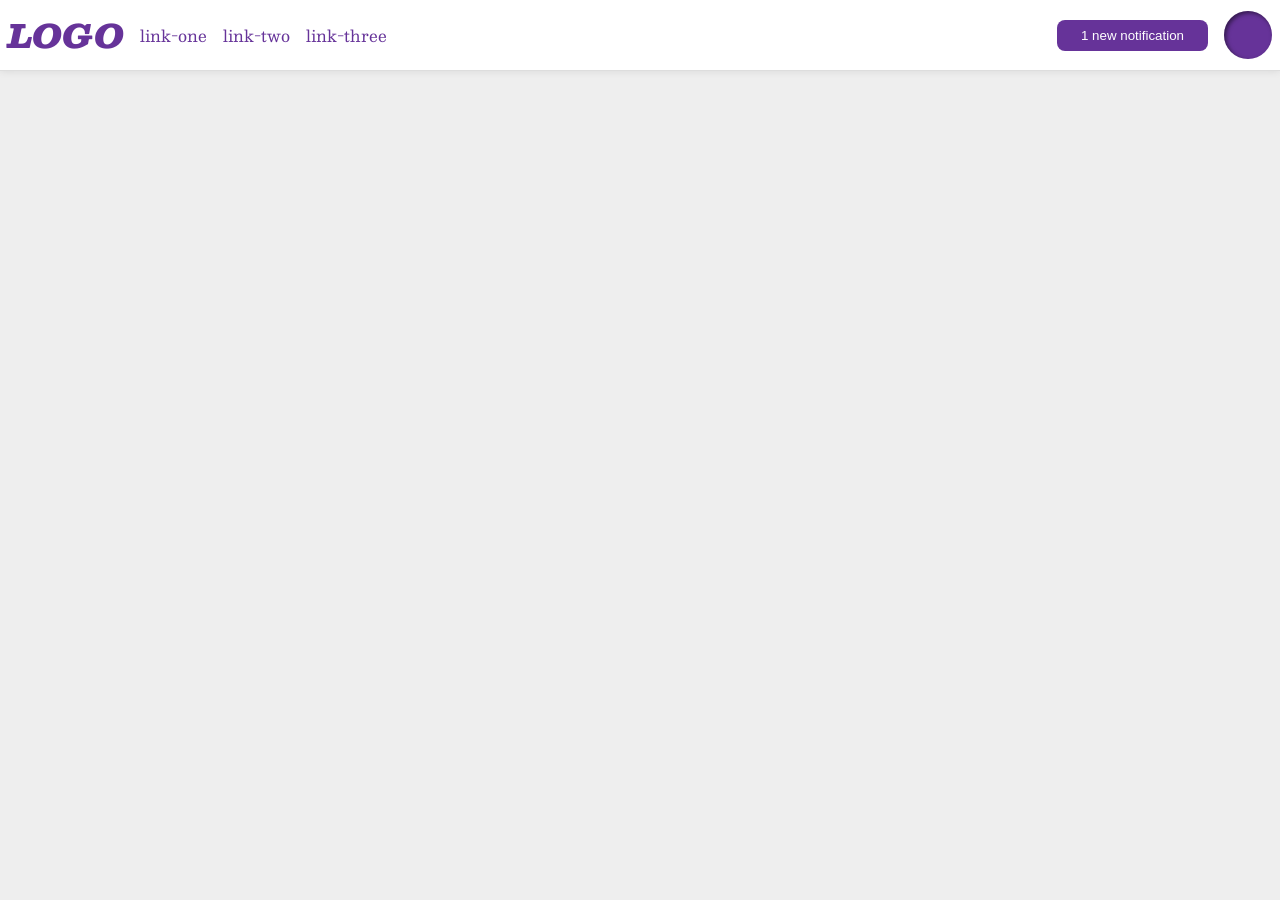
<file: flex/03-flex-header-2/index.html>
<!DOCTYPE html>
<html lang="en">
  <head>
    <meta charset="UTF-8">
    <meta http-equiv="X-UA-Compatible" content="IE=edge">
    <meta name="viewport" content="width=device-width, initial-scale=1.0">
    <title>Flex Header 2</title>
    <link rel="stylesheet" href="style.css">
  </head>
  <body>
    <div class="header">
      <div class="left">
        <div class="logo">
          LOGO
        </div>
        <ul class="links">
          <li><a href="https://google.com">link-one</a></li>
          <li><a href="https://google.com">link-two</a></li>
          <li><a href="https://google.com">link-three</a></li>
        </ul>
      </div>
      <div class="right">
        <button class="notifications">
          1 new notification
        </button>
        <div class="profile-image"></div>
      </div>
    </div>
  </body>
</html>
</file>
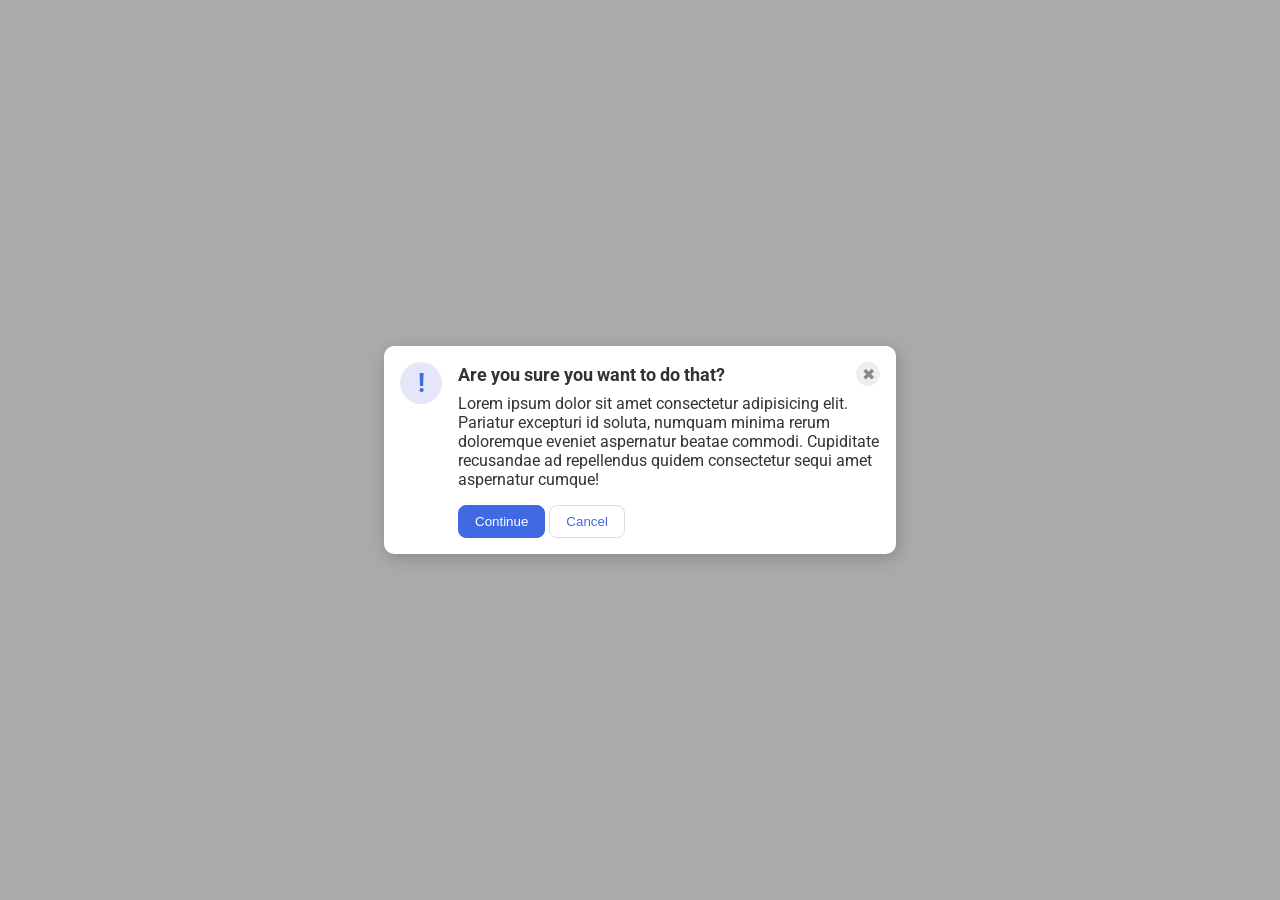
<file: flex/05-flex-modal/index.html>
<!DOCTYPE html>
<html lang="en">
  <head>
    <meta charset="UTF-8">
    <meta http-equiv="X-UA-Compatible" content="IE=edge">
    <meta name="viewport" content="width=device-width, initial-scale=1.0">
    <link rel="stylesheet" href="style.css">
    <title>Modal</title>
  </head>
  <body>
    <div class="modal">
      <div class="icon">!</div>
      <div class="container">
      <div class="header">Are you sure you want to do that?
      <button class="close-button">✖</button>
    </div>
      <div class="text">Lorem ipsum dolor sit amet consectetur adipisicing elit. Pariatur excepturi id soluta, numquam minima rerum doloremque eveniet aspernatur beatae commodi. Cupiditate recusandae ad repellendus quidem consectetur sequi amet aspernatur cumque!</div>
      <button class="continue">Continue</button>
      <button class="cancel">Cancel</button>
    </div>
    </div>
  </body>
</html>
</file>
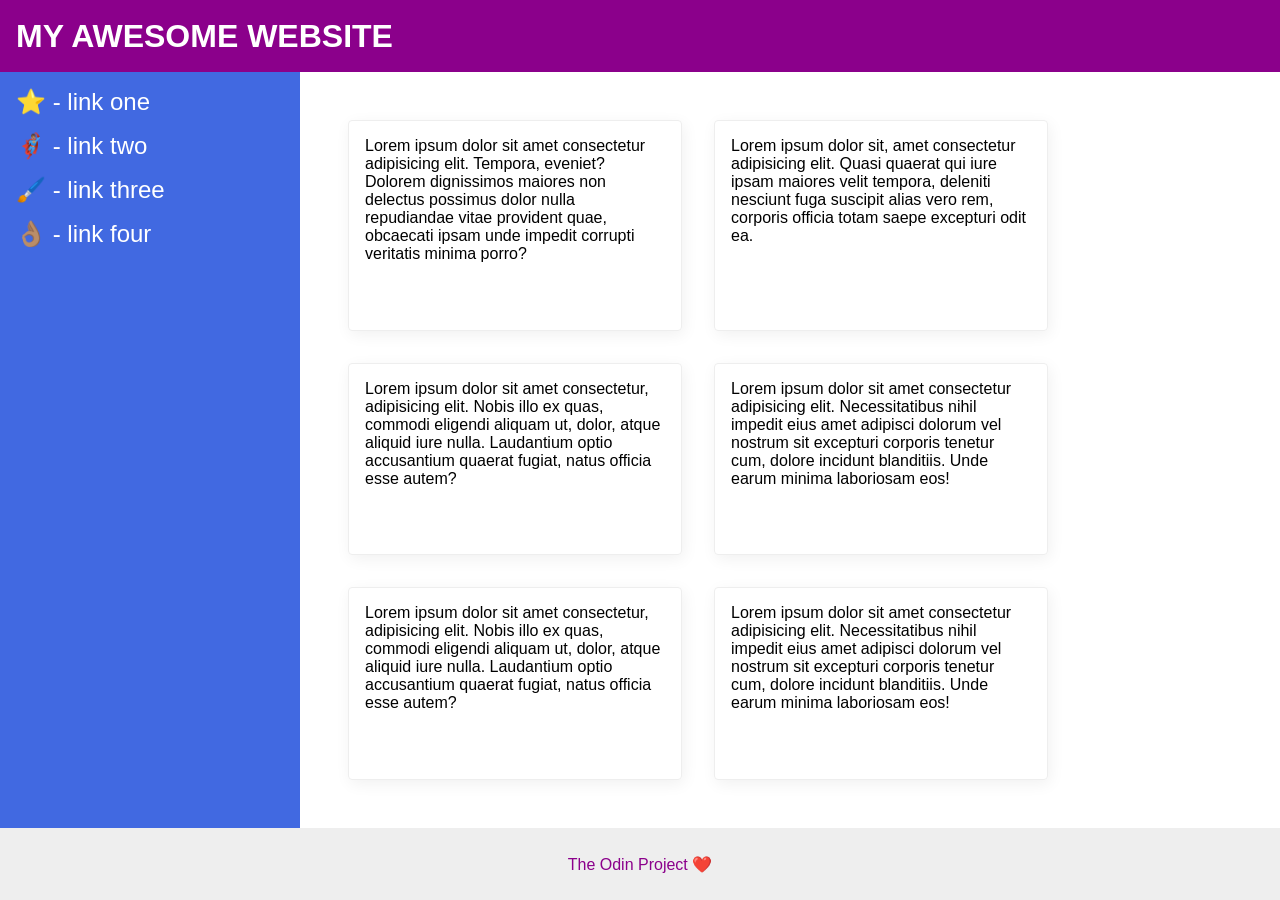
<file: flex/07-flex-layout-2/index.html>
<!DOCTYPE html>
<html lang="en">
  <head>
    <meta charset="UTF-8">
    <meta http-equiv="X-UA-Compatible" content="IE=edge">
    <meta name="viewport" content="width=device-width, initial-scale=1.0">
    <title>The Holy Grail</title>
    <link rel="stylesheet" href="style.css">
  </head>
  <body>
    <div class="header">
      MY AWESOME WEBSITE
    </div>

    <div class="content">
      <div class="sidebar">
        <ul>
          <li><a href="#">⭐ - link one</a></li>
          <li><a href="#">🦸🏽‍♂️ - link two</a></li>
          <li><a href="#">🖌️ - link three</a></li>
          <li><a href="#">👌🏽 - link four</a></li>
        </ul>
      </div>
      <div class="cardlist">
        <div class="card">Lorem ipsum dolor sit amet consectetur adipisicing elit. Tempora, eveniet? Dolorem dignissimos maiores non delectus possimus dolor nulla repudiandae vitae provident quae, obcaecati ipsam unde impedit corrupti veritatis minima porro?</div>
        <div class="card">Lorem ipsum dolor sit, amet consectetur adipisicing elit. Quasi quaerat qui iure ipsam maiores velit tempora, deleniti nesciunt fuga suscipit alias vero rem, corporis officia totam saepe excepturi odit ea.</div>
        <div class="card">Lorem ipsum dolor sit amet consectetur, adipisicing elit. Nobis illo ex quas, commodi eligendi aliquam ut, dolor, atque aliquid iure nulla. Laudantium optio accusantium quaerat fugiat, natus officia esse autem?</div>
        <div class="card">Lorem ipsum dolor sit amet consectetur adipisicing elit. Necessitatibus nihil impedit eius amet adipisci dolorum vel nostrum sit excepturi corporis tenetur cum, dolore incidunt blanditiis. Unde earum minima laboriosam eos!</div>
        <div class="card">Lorem ipsum dolor sit amet consectetur, adipisicing elit. Nobis illo ex quas, commodi eligendi aliquam ut, dolor, atque aliquid iure nulla. Laudantium optio accusantium quaerat fugiat, natus officia esse autem?</div>
        <div class="card">Lorem ipsum dolor sit amet consectetur adipisicing elit. Necessitatibus nihil impedit eius amet adipisci dolorum vel nostrum sit excepturi corporis tenetur cum, dolore incidunt blanditiis. Unde earum minima laboriosam eos!</div>
      </div>
    </div>
    
    <div class="footer">
      The Odin Project ❤️
    </div>
  </body>
</html>
</file>
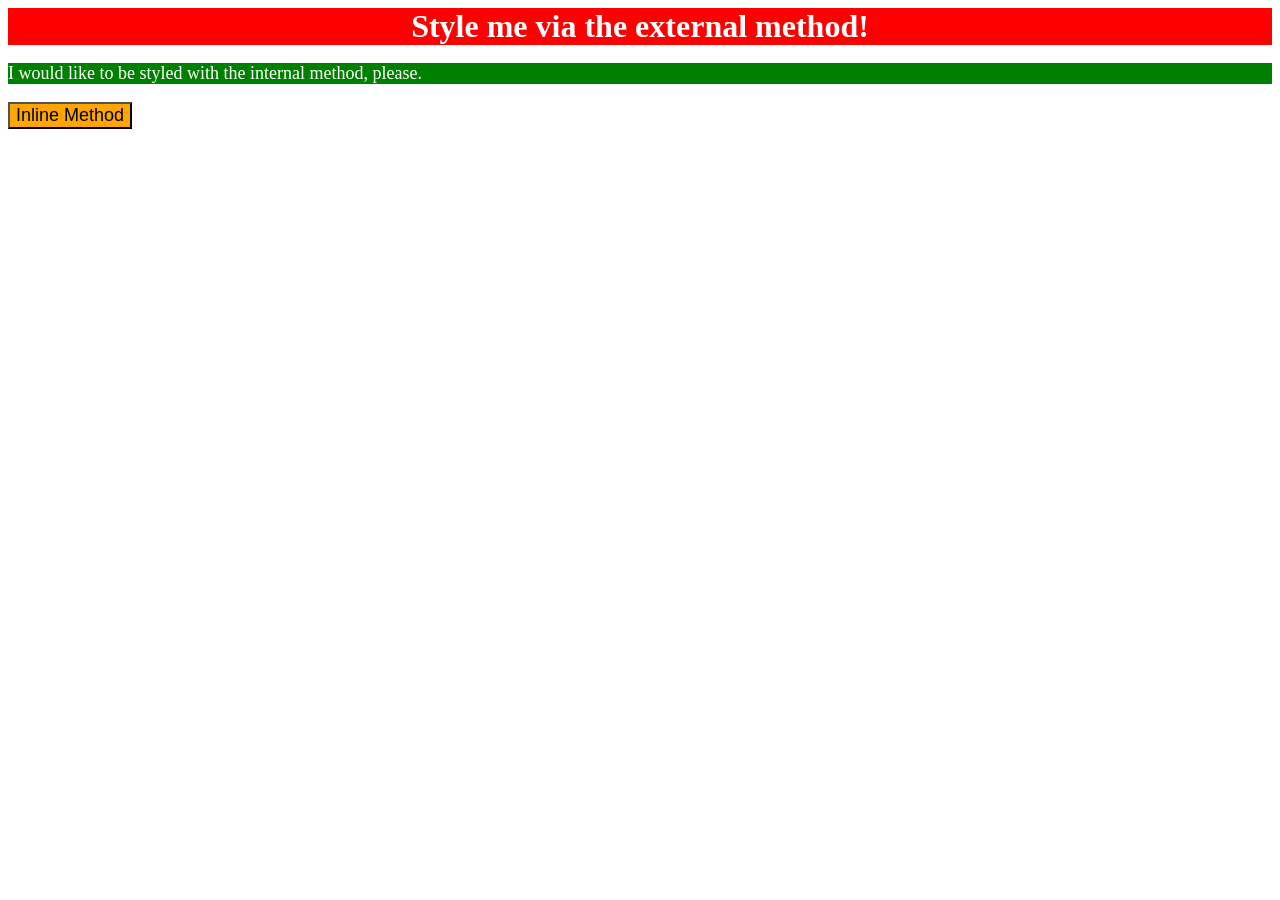
<file: foundations/01-css-methods/index.html>
<!DOCTYPE html>
<html lang="en">
  <head>
    <meta charset="UTF-8">
    <meta http-equiv="X-UA-Compatible" content="IE=edge">
    <meta name="viewport" content="width=device-width, initial-scale=1.0">
    <link rel="stylesheet" href="styles.css">
    <title>Methods for Adding CSS</title>
    <style>
      p {
        background-color: green;
        color: white;
        font-size: 18px;
      }
    </style>
  </head>
  <body>
    <div>Style me via the external method!</div>
    <p>I would like to be styled with the internal method, please.</p>
    <button style="background-color: orange; font-size: 18px;">Inline Method</button>
  </body>
</html>
</file>
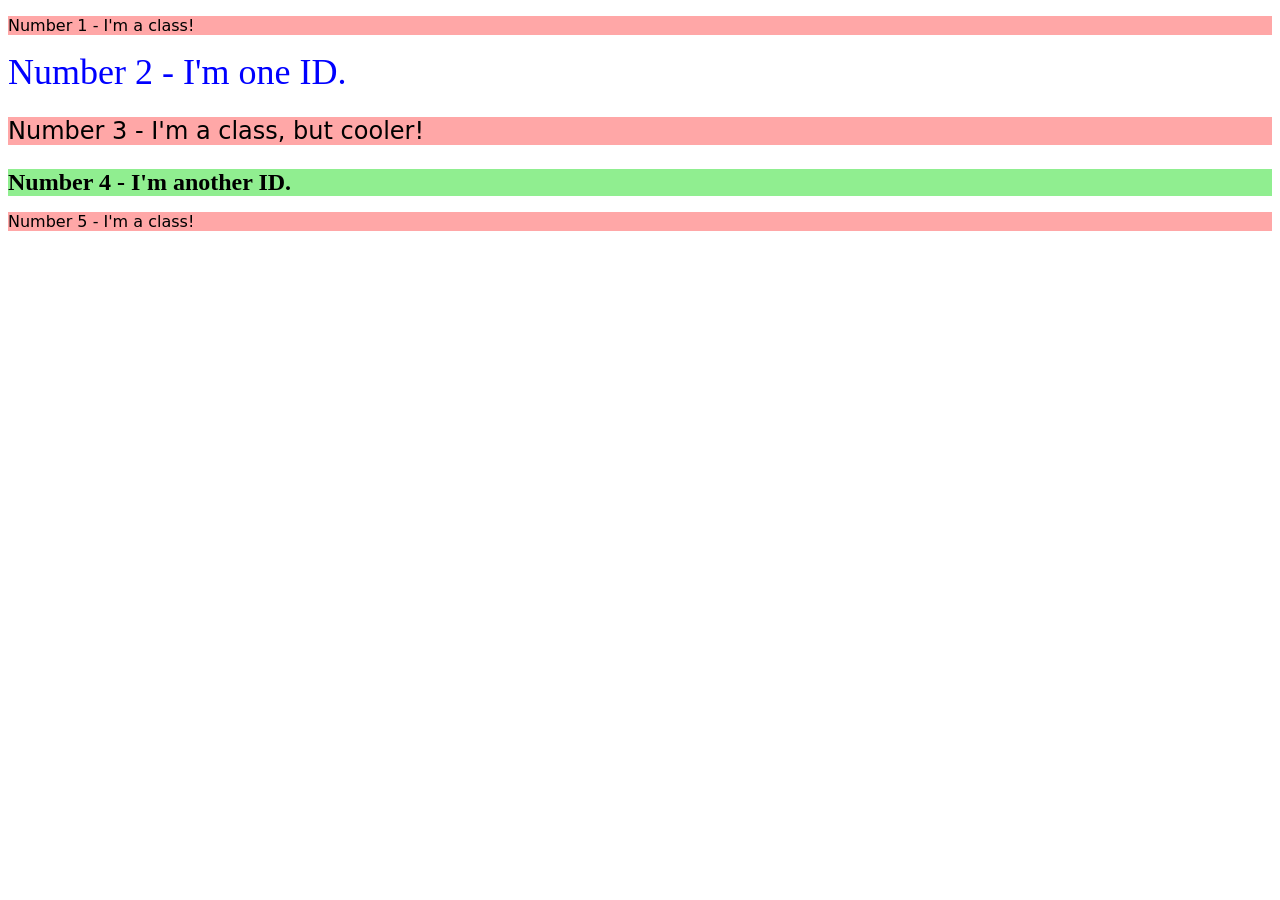
<file: foundations/02-class-id-selectors/index.html>
<!DOCTYPE html>
<html lang="en">
  <head>
    <meta charset="UTF-8">
    <meta http-equiv="X-UA-Compatible" content="IE=edge">
    <meta name="viewport" content="width=device-width, initial-scale=1.0">
    <title>Class and ID Selectors</title>
    <link rel="stylesheet" href="style.css">
  </head>
  <body>
    <p class="styled">Number 1 - I'm a class!</p>
    <div id="blue">Number 2 - I'm one ID.</div>
    <p class="styled special">Number 3 - I'm a class, but cooler!</p>
    <div id="green">Number 4 - I'm another ID.</div>
    <p class="styled">Number 5 - I'm a class!</p>
  </body>
</html>
</file>
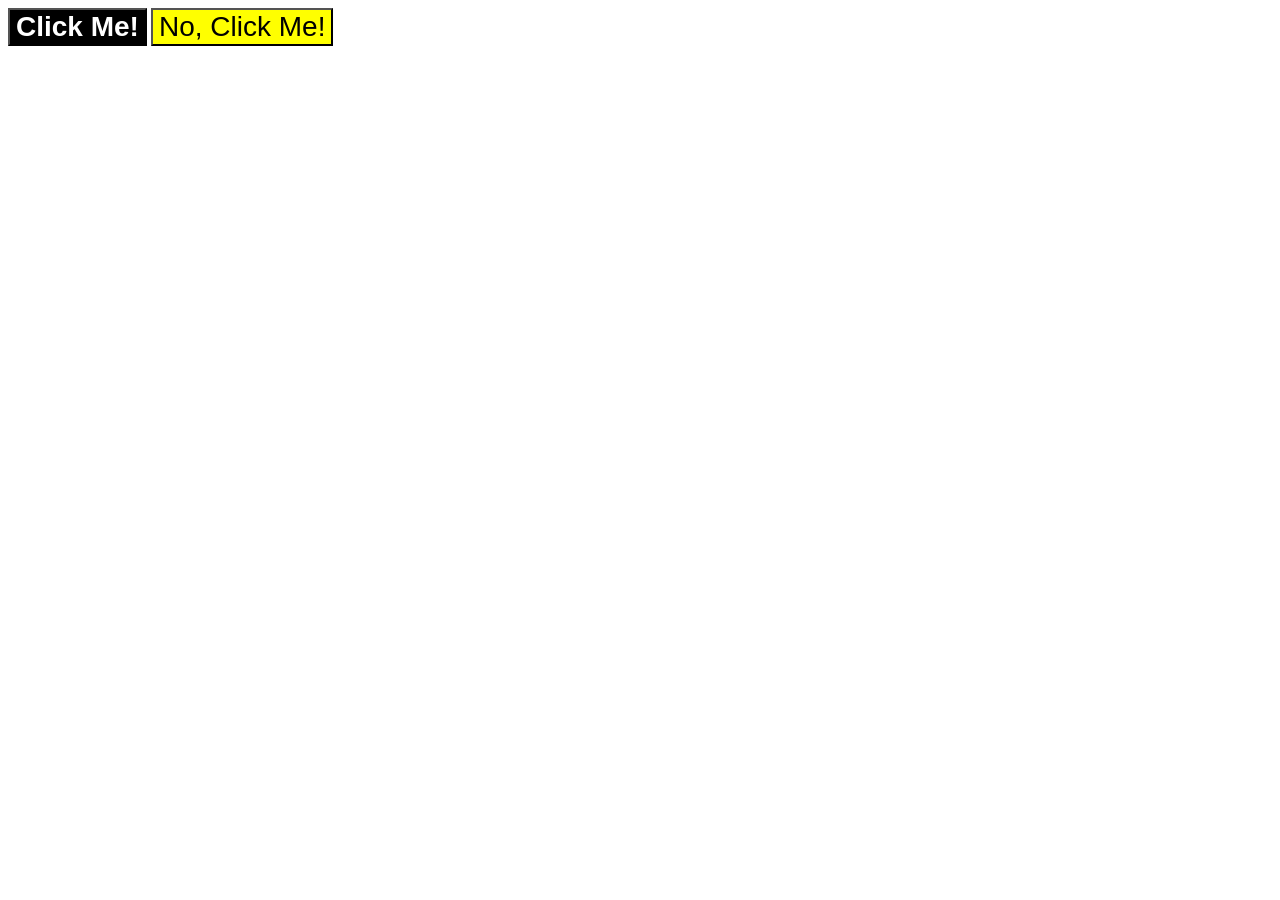
<file: foundations/03-grouping-selectors/index.html>
<!DOCTYPE html>
<html lang="en">
  <head>
    <meta charset="UTF-8">
    <meta http-equiv="X-UA-Compatible" content="IE=edge">
    <meta name="viewport" content="width=device-width, initial-scale=1.0">
    <title>Grouping Selectors</title>
    <link rel="stylesheet" href="style.css">
  </head>
  <body>
    <button class="buttons button1">Click Me!</button>
    <button class="buttons button2">No, Click Me!</button>
  </body>
</html>
</file>
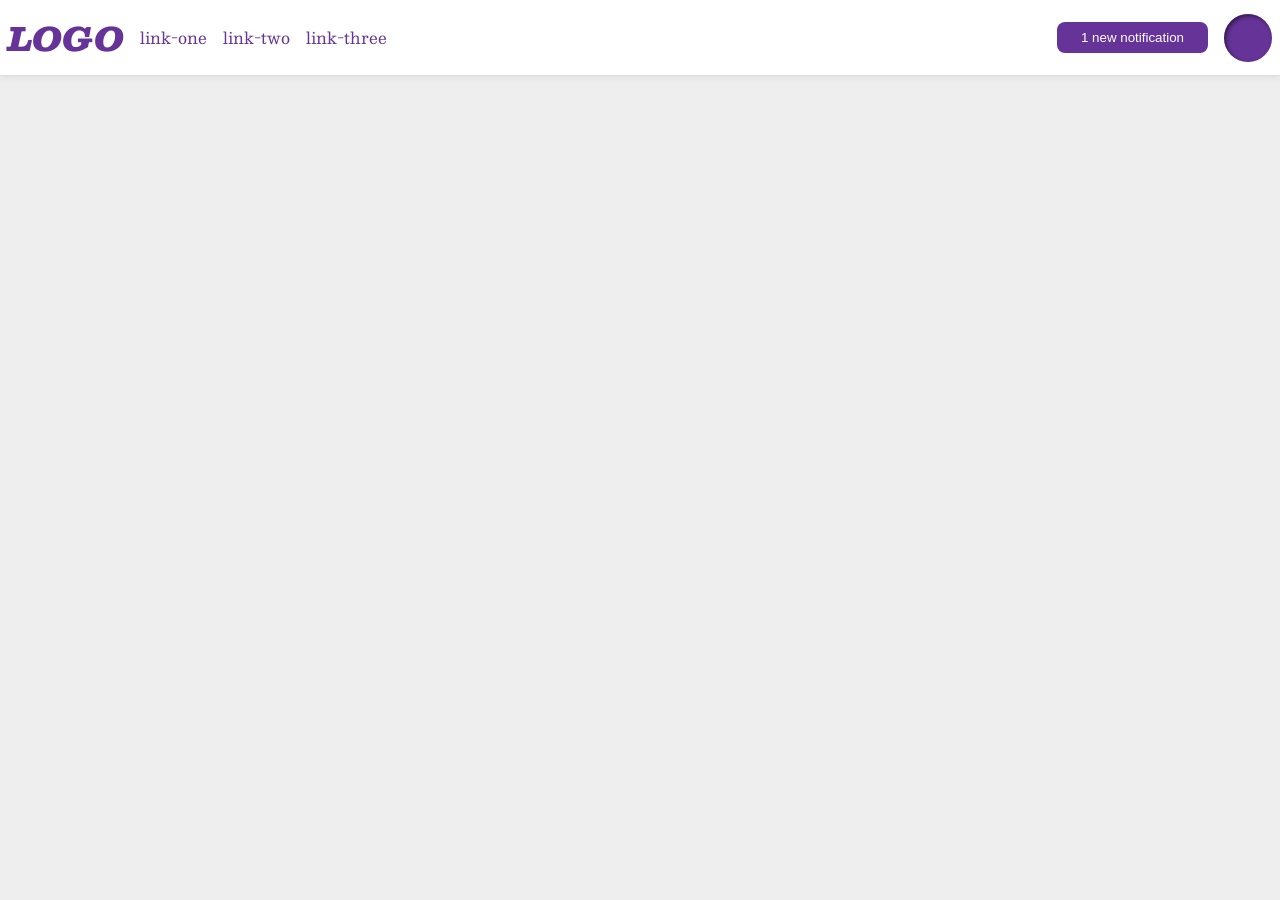
<file: foundations/flex/03-flex-header-2/index.html>
<!DOCTYPE html>
<html lang="en">
  <head>
    <meta charset="UTF-8" />
    <meta http-equiv="X-UA-Compatible" content="IE=edge" />
    <meta name="viewport" content="width=device-width, initial-scale=1.0" />
    <title>Flex Header 2</title>
    <link rel="stylesheet" href="style.css" />
  </head>
  <body>
    <div class="header">
      <div class="left-section">
        <div class="logo">LOGO</div>
        <ul class="links">
          <li><a href="https://google.com">link-one</a></li>
          <li><a href="https://google.com">link-two</a></li>
          <li><a href="https://google.com">link-three</a></li>
        </ul>
      </div>
      <div class="right-section">
        <button class="notifications">1 new notification</button>
        <div class="profile-image"></div>
      </div>
    </div>
  </body>
</html>
</file>
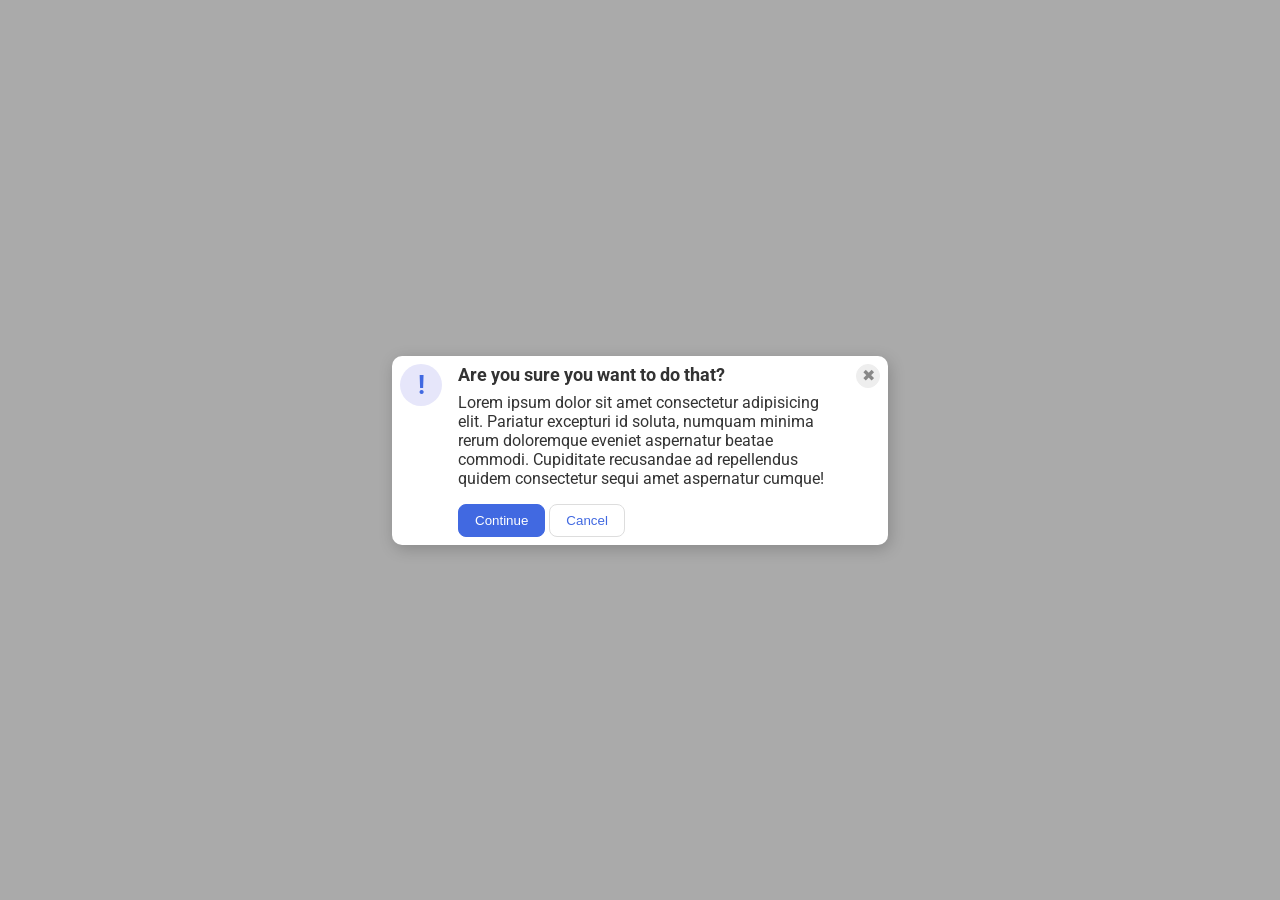
<file: foundations/flex/05-flex-modal/index.html>
<!DOCTYPE html>
<html lang="en">
  <head>
    <meta charset="UTF-8" />
    <meta http-equiv="X-UA-Compatible" content="IE=edge" />
    <meta name="viewport" content="width=device-width, initial-scale=1.0" />
    <link rel="stylesheet" href="style.css" />
    <title>Modal</title>
  </head>
  <body>
    <div class="modal">
      <div class="icon">!</div>
      <div class="modal-container">
        <div class="header">Are you sure you want to do that?</div>
        <div class="text">
          Lorem ipsum dolor sit amet consectetur adipisicing elit. Pariatur
          excepturi id soluta, numquam minima rerum doloremque eveniet
          aspernatur beatae commodi. Cupiditate recusandae ad repellendus quidem
          consectetur sequi amet aspernatur cumque!
        </div>
        <button class="continue">Continue</button>
        <button class="cancel">Cancel</button>
      </div>
      <button class="close-button">✖</button>
    </div>
  </body>
</html>
</file>
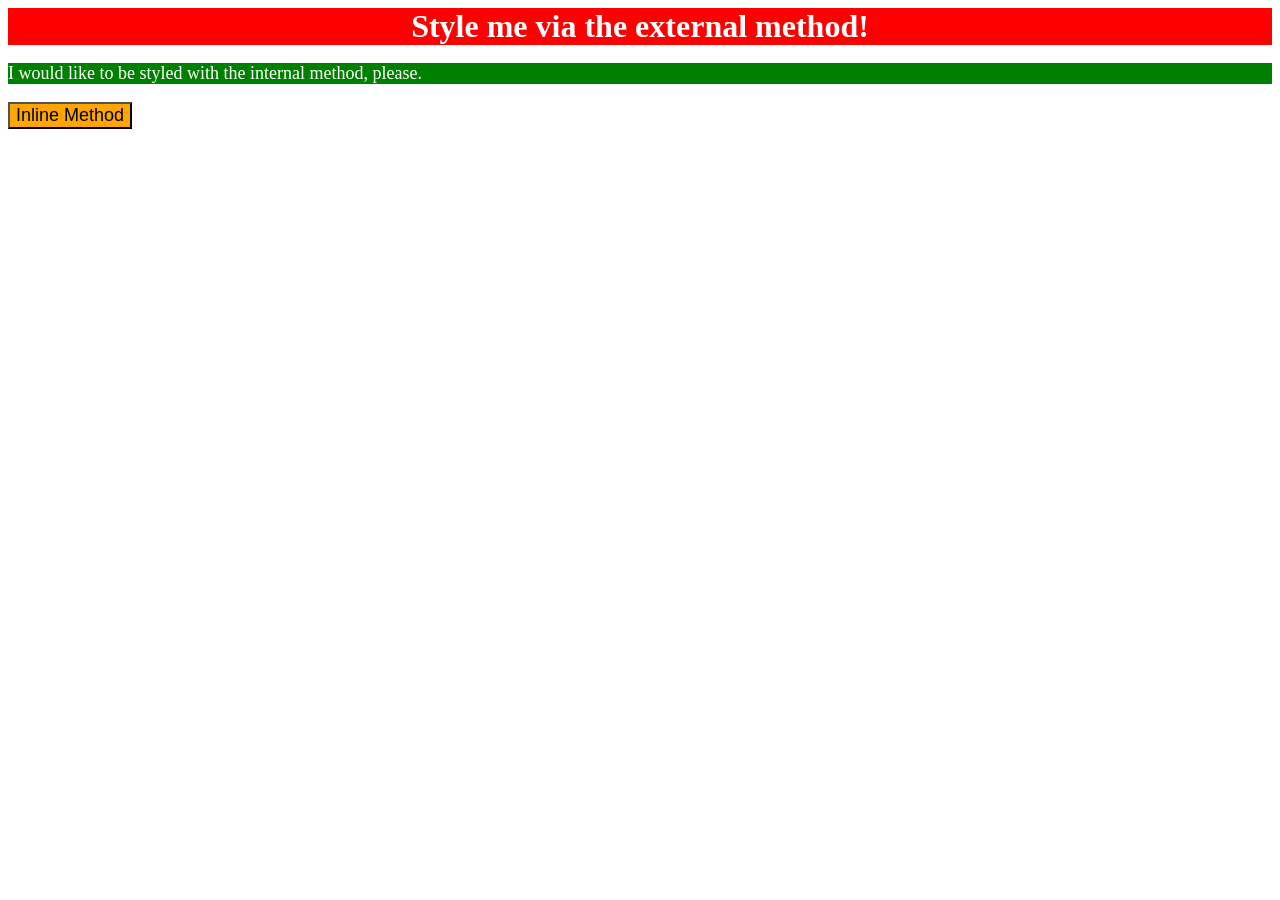
<file: foundations/intro-to-css/01-css-methods/index.html>
<!DOCTYPE html>
<html lang="en">
  <head>
    <meta charset="UTF-8" />
    <meta http-equiv="X-UA-Compatible" content="IE=edge" />
    <meta name="viewport" content="width=device-width, initial-scale=1.0" />
    <title>Methods for Adding CSS</title>
    <link rel="stylesheet" href="styles.css" />
    <style>
      p {
        background-color: green;
        color: white;
        font-size: 18px;
      }
    </style>
  </head>
  <body>
    <div>Style me via the external method!</div>
    <p>I would like to be styled with the internal method, please.</p>
    <button style="background-color: orange; font-size: 18px">
      Inline Method
    </button>
  </body>
</html>
</file>
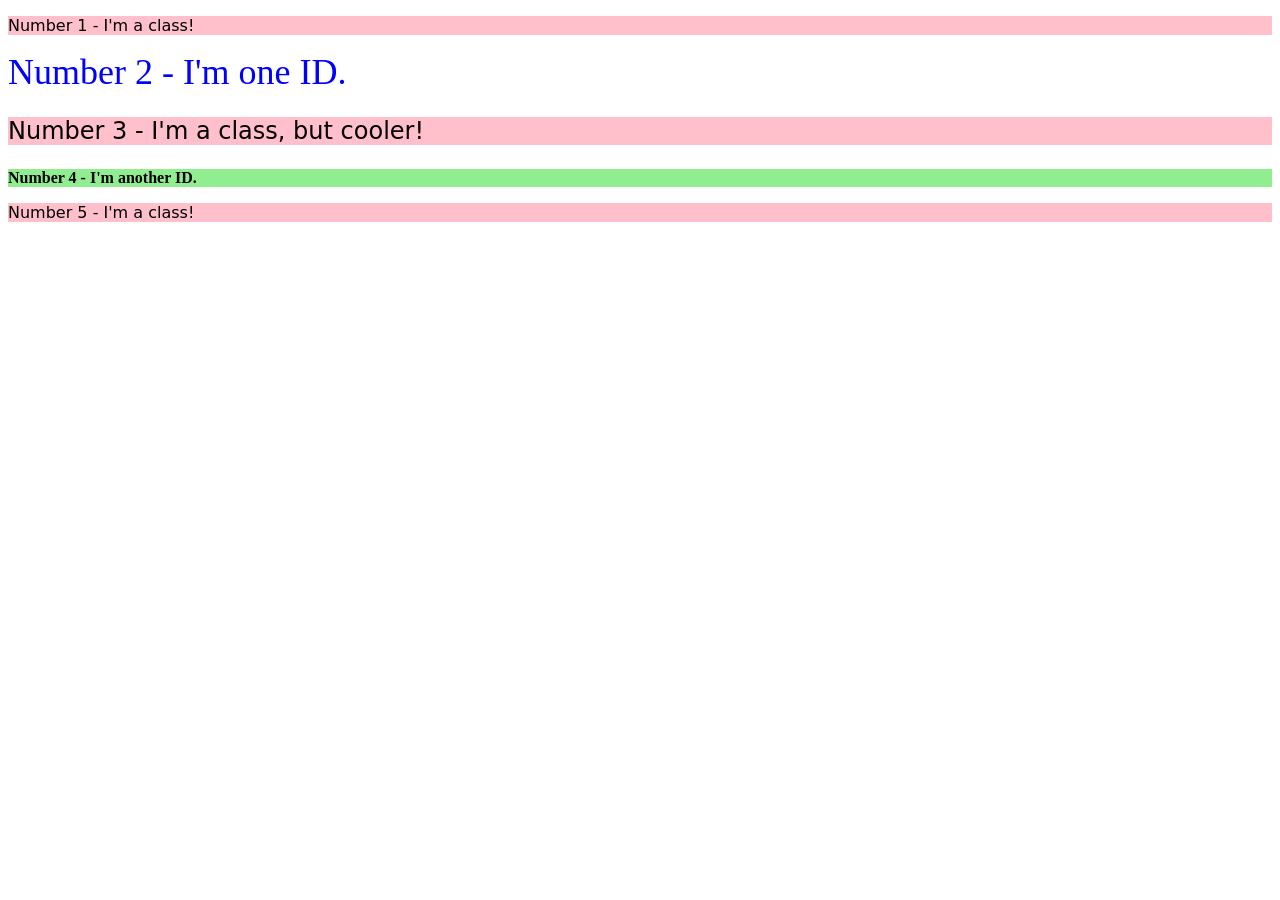
<file: foundations/intro-to-css/02-class-id-selectors/index.html>
<!DOCTYPE html>
<html lang="en">
  <head>
    <meta charset="UTF-8" />
    <meta http-equiv="X-UA-Compatible" content="IE=edge" />
    <meta name="viewport" content="width=device-width, initial-scale=1.0" />
    <title>Class and ID Selectors</title>
    <link rel="stylesheet" href="style.css" />
  </head>
  <body>
    <p class="odd">Number 1 - I'm a class!</p>
    <div id="two">Number 2 - I'm one ID.</div>
    <p class="odd three">Number 3 - I'm a class, but cooler!</p>
    <div id="four">Number 4 - I'm another ID.</div>
    <p class="odd">Number 5 - I'm a class!</p>
  </body>
</html>
</file>
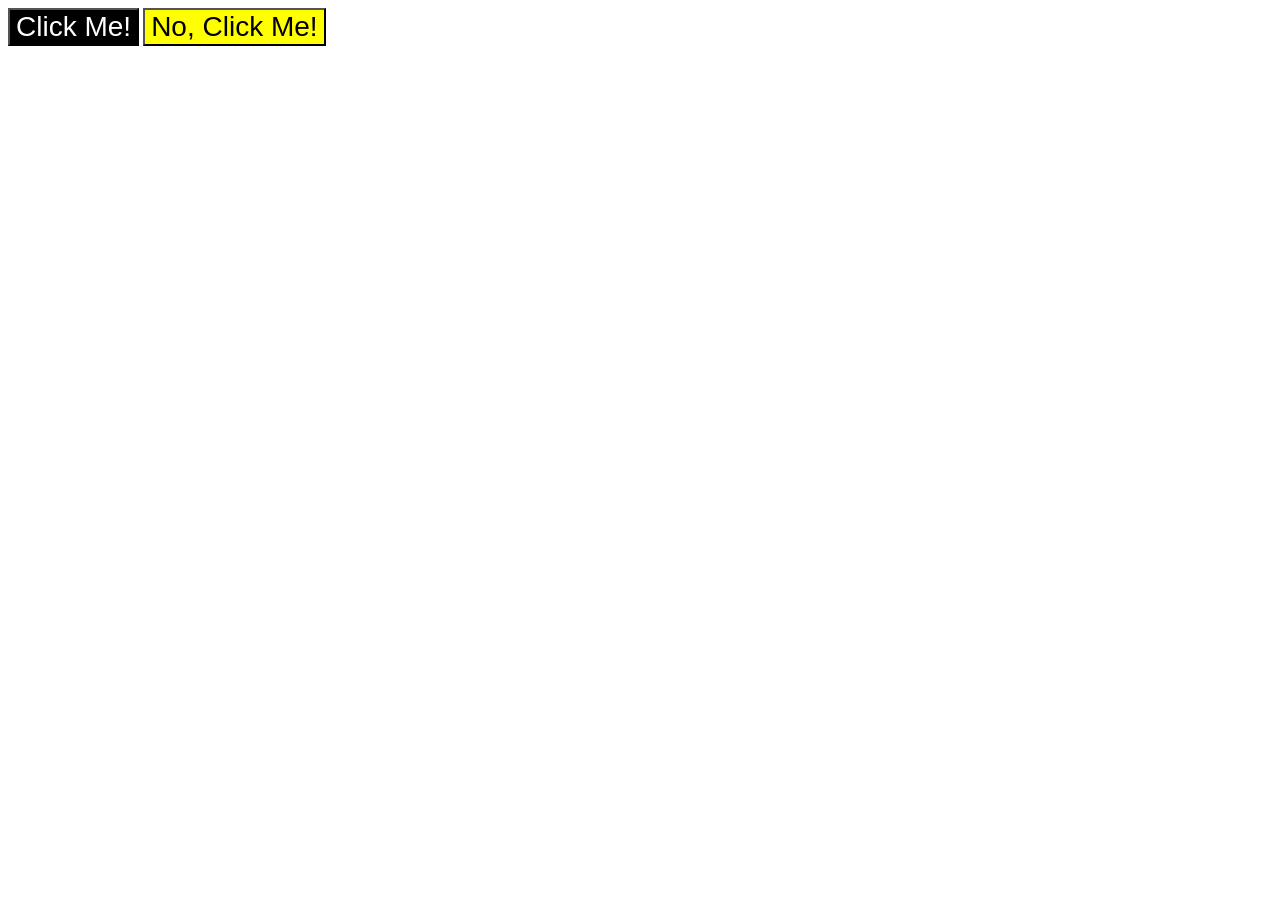
<file: foundations/intro-to-css/03-grouping-selectors/index.html>
<!DOCTYPE html>
<html lang="en">
  <head>
    <meta charset="UTF-8" />
    <meta http-equiv="X-UA-Compatible" content="IE=edge" />
    <meta name="viewport" content="width=device-width, initial-scale=1.0" />
    <title>Grouping Selectors</title>
    <link rel="stylesheet" href="style.css" />
  </head>
  <body>
    <button class="btn" id="btn1">Click Me!</button>
    <button class="btn" id="btn2">No, Click Me!</button>
  </body>
</html>
</file>
<file: flex/03-flex-header-2/style.css>
/* this is some magical font-importing.  
you'll learn about it later. */
@import url('https://fonts.googleapis.com/css2?family=Besley:ital,wght@0,400;1,900&display=swap');

body {
  margin: 0;
  background: #eee;
  font-family: Besley, serif;
}

.header {
  background: white;
  border-bottom: 1px solid #ddd;
  box-shadow: 0 0 8px rgba(0,0,0,.1);
  padding: 8px;
  display: flex;
  align-items: center;
  justify-content: space-between;
}

.profile-image {
  background: rebeccapurple;
  box-shadow: inset 2px 2px 4px rgba(0,0,0,.5);
  border-radius: 50%;
  width: 48px;
  height: 48px;
  display: flex;
  justify-content: flex-end;
}

.logo {
  color: rebeccapurple;
  font-size: 32px;
  font-weight: 900;
  font-style: italic;
}

button {
  border: none;
  border-radius: 8px;
  background: rebeccapurple;
  color: white;
  padding: 8px 24px;
  display: flex;
  justify-content: flex-end;
  gap: 16px;
}

a {
  /* this removes the line under our links */
  text-decoration: none;
  color: rebeccapurple;
}

ul {
  list-style-type: none;
  display: flex;
  margin: 0;
  padding: 0;
  gap: 16px;
}

.left, .right {
  display: flex;
  align-items: center;
  gap: 16px;
}
</file>
<file: flex/05-flex-modal/style.css>
@import url('https://fonts.googleapis.com/css2?family=Roboto:wght@400;700&display=swap');

html, body {
  height: 100%;
}

body {
  font-family: Roboto, sans-serif;
  margin: 0;
  background: #aaa;
  color: #333;
  /* I'll give you this one for free lol */
  display: flex;
  align-items: center;
  justify-content: center;
}

.modal {
  background: white;
  width: 480px;
  border-radius: 10px;
  box-shadow: 2px 4px 16px rgba(0,0,0,.2);
  padding: 10px;
  display: flex;
  gap: 16px;
  padding: 16px;
}

.header{
  display: flex;
  align-items: center;
  justify-content: space-between;
  font-size: 18px;
  font-weight: 700;
  margin-bottom: 8px;

}

.icon {
 
  flex-shrink: 0;
}

.text {
  margin-bottom: 16px;
}


.icon {
  color: royalblue;
  font-size: 26px;
  font-weight: 700;
  background: lavender;
  width: 42px;
  height: 42px;
  border-radius: 50%;
  display: flex;
  align-items: center;
  justify-content: center;
}

.close-button {
  background: #eee;
  border-radius: 50%;
  color: #888;
  font-weight: 400;
  font-size: 16px;
  height: 24px;
  width: 24px;
  display: flex;
  align-items: center;
  justify-content: center;
  border: 1px solid #eee;
  padding: 0;
}

button {
  cursor: pointer;
  padding: 8px 16px;
  border-radius: 8px;
}

button.continue {
  background: royalblue;
  border: 1px solid royalblue;
  color: white;
}

button.cancel {
  background: white;
  border: 1px solid #ddd;
  color: royalblue;
}
</file>
<file: flex/07-flex-layout-2/style.css>
body {
  font-family: -apple-system, BlinkMacSystemFont, 'Segoe UI', Roboto, Oxygen, Ubuntu, Cantarell, 'Open Sans', 'Helvetica Neue', sans-serif;
  margin: 0;
  min-height: 100vh;
  display: flex;
  flex-direction: column;

}

.header {
  display: flex;
  height: 72px;
  background: darkmagenta;
  color: white;
  font-size: 32px;
  font-weight: 900;
  padding: 0 16px;
  align-items: center;
}

ul{
  list-style: none;
  margin: 0;
  padding: 0;
}

li {
  margin-bottom: 16px;
}


a {
  font-size: 24px;
  color: white;
  text-decoration: none;
  
}

.footer {
  display: flex;
  height: 72px;
  background: #eee;
  color: darkmagenta;
  justify-content: center;
  align-items: center;
}

.content{
  display: flex;
  flex: 1;
}

.sidebar {
  width: 300px;
  background: royalblue;
  box-sizing: border-box;

  padding: 16px;
  flex-shrink: 0;
}

.cardlist {
  padding: 48px;
  display: flex;
  flex-wrap: wrap;
  gap: 32px;
}

.card {
  border: 1px solid #eee;
  box-shadow: 2px 4px 16px rgba(0,0,0,.06);
  border-radius: 4px;
  padding: 16px;
  width: 300px;
}
</file>
<file: foundations/01-css-methods/styles.css>
div {
    background-color: red;
    color: white;
    font-size: 32px;
    text-align: center;
    font-weight: bold;
}
</file>
<file: foundations/02-class-id-selectors/style.css>
.styled{
    background-color: rgb(255, 167, 167);
    font-family: Verdana, "DejaVu Sans", sans-serif;
}

.special{
    font-size: 24px;
}

#blue{
    color: blue;
    font-size: 36px;
}

#green{
    background-color: lightgreen;
    font-size: 24px;
    font-weight: bold;
}
</file>
<file: foundations/03-grouping-selectors/style.css>
.buttons{
    font-size: 28px;
    font-family: Helvetica, "Times New Roman", sans-serif;
}

.button1{
    background-color: black;
    color: white;
    font-weight: bold;
}

.button2{
    background-color: yellow;
}
</file>
<file: foundations/flex/03-flex-header-2/style.css>
/* this is some magical font-importing.  
you'll learn about it later. */
@import url("https://fonts.googleapis.com/css2?family=Besley:ital,wght@0,400;1,900&display=swap");

body {
  margin: 0;
  background: #eee;
  font-family: Besley, serif;
}

.header {
  background: white;
  border-bottom: 1px solid #ddd;
  box-shadow: 0 0 8px rgba(0, 0, 0, 0.1);
  display: flex;
  padding: 8px;
  justify-content: space-between;
  align-items: center;
}

.profile-image {
  background: rebeccapurple;
  box-shadow: inset 2px 2px 4px rgba(0, 0, 0, 0.5);
  border-radius: 50%;
  width: 48px;
  height: 48px;
}

.logo {
  color: rebeccapurple;
  font-size: 32px;
  font-weight: 900;
  font-style: italic;
}

button {
  border: none;
  border-radius: 8px;
  background: rebeccapurple;
  color: white;
  padding: 8px 24px;
}

a {
  /* this removes the line under our links */
  text-decoration: none;
  color: rebeccapurple;
}

ul {
  list-style-type: none;
}

.left-section {
  display: flex;
  align-items: center;
}

.left-section ul {
  display: flex;
  /* margin: 0; */
  padding: 0 16px;
  gap: 16px;
}

.right-section {
  display: flex;
  gap: 16px;
  align-items: center;
}
</file>
<file: foundations/flex/05-flex-modal/style.css>
@import url("https://fonts.googleapis.com/css2?family=Roboto:wght@400;700&display=swap");

html,
body {
  height: 100%;
}

body {
  font-family: Roboto, sans-serif;
  margin: 0;
  background: #aaa;
  color: #333;
  /* I'll give you this one for free lol */
  display: flex;
  align-items: center;
  justify-content: center;
}

.modal {
  background: white;
  width: 480px;
  border-radius: 10px;
  box-shadow: 2px 4px 16px rgba(0, 0, 0, 0.2);
  padding: 8px;
  display: flex;
  gap: 16px;
}

.icon {
  color: royalblue;
  font-size: 26px;
  font-weight: 700;
  background: lavender;
  width: 42px;
  height: 42px;
  border-radius: 50%;
  display: flex;
  align-items: center;
  justify-content: center;
  flex-shrink: 0;
}

.close-button {
  background: #eee;
  border-radius: 50%;
  color: #888;
  font-weight: 400;
  font-size: 16px;
  height: 24px;
  width: 24px;
  display: flex;
  align-items: center;
  justify-content: center;
  flex-shrink: 0;
  border: 1px solid #eee;
  padding: 0;
}

button {
  cursor: pointer;
  padding: 8px 16px;
  border-radius: 8px;
}

button.continue {
  background: royalblue;
  border: 1px solid royalblue;
  color: white;
}

button.cancel {
  background: white;
  border: 1px solid #ddd;
  color: royalblue;
}

.header {
  display: flex;
  font-weight: bold;
  font-size: 18px;
  justify-content: space-between;
  align-items: center;
  margin-bottom: 8px;
}

.text {
  margin-bottom: 16px;
}
</file>
<file: foundations/intro-to-css/01-css-methods/styles.css>
div {
  background-color: red;
  color: white;
  font-size: 32px;
  text-align: center;
  font-weight: bold;
}
</file>
<file: foundations/intro-to-css/02-class-id-selectors/style.css>
/* 
* **All odd numbered elements**: a light red/pink background,
 and a list of fonts containing `Verdana` and `DejaVu Sans` with 
 `sans-serif` as a fallback

* **The second element**: blue text and a font size of 36px

* **The third element**: in addition to the styles for all odd numbered
 elements, add a font size of 24px


 * **The fourth element**: a light green background, a font size of
  24px, and bold

*/

.odd {
  background-color: rgb(255, 192, 203);
  font-family: Verdana, "DejaVu Sans", sans-serif;
}

#two {
  color: rgb(0, 0, 255);
  font-size: 36px;
}

.three {
  font-size: 24px;
}

#four {
  background-color: rgb(144, 238, 144);
  font: 24px;
  font-weight: bold;
}
</file>
<file: foundations/intro-to-css/03-grouping-selectors/style.css>
.btn {
  font-size: 28px;
  font-family: Helvetica, "Times New Roman", sans-serif;
}

#btn1 {
  background-color: rgb(0, 0, 0);
  color: rgb(255, 255, 255);
}

#btn2 {
  background-color: rgb(255, 255, 0);
}
</file>
